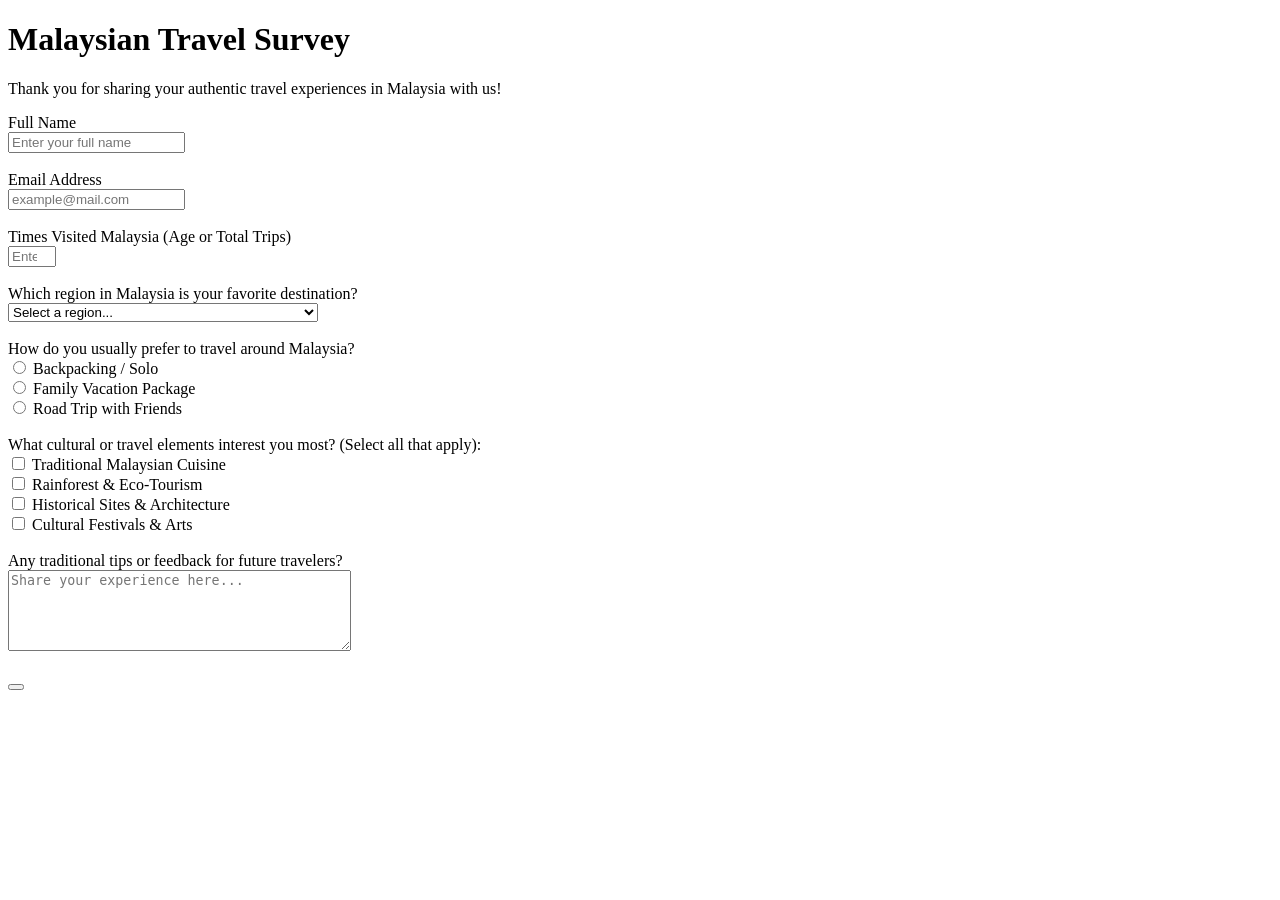
<file: 2024299172_SurveyForm/index.html>
<!DOCTYPE html>
<html lang="en">
<head>
    <meta charset="UTF-8">
    <meta name="viewport" content="width=device-width, initial-scale=1.0">
    <title>Malaysian Travel Survey - Heritage Edition</title>
</head>
<body>

    <h1 id="title">Malaysian Travel Survey</h1>
    
    <p id="description">Thank you for sharing your authentic travel experiences in Malaysia with us!</p>

    <form id="survey-form">
        
        <div>
            <label id="name-label" for="name">Full Name</label><br>
            <input id="name" type="text" placeholder="Enter your full name" required>
        </div>
        <br>

        <div>
            <label id="email-label" for="email">Email Address</label><br>
            <input id="email" type="email" placeholder="example@mail.com" required>
        </div>
        <br>

        <div>
            <label id="number-label" for="number">Times Visited Malaysia (Age or Total Trips)</label><br>
            <input id="number" type="number" min="1" max="99" placeholder="Enter a number (1-99)">
        </div>
        <br>

        <div>
            <label for="dropdown">Which region in Malaysia is your favorite destination?</label><br>
            <select id="dropdown" required>
                <option disabled selected value="">Select a region...</option>
                <option value="peninsular-west">West Coast (KL, Penang, Melaka)</option>
                <option value="peninsular-east">East Coast (Terengganu, Kelantan, Pahang)</option>
                <option value="borneo">Borneo Heritage (Sabah & Sarawak)</option>
                <option value="islands">Tropical Islands (Langkawi, Redang, Perhentian)</option>
            </select>
        </div>
        <br>

        <div>
            <label>How do you usually prefer to travel around Malaysia?</label><br>
            <input name="travel-style" value="backpacking" type="radio"> Backpacking / Solo<br>
            <input name="travel-style" value="family-package" type="radio"> Family Vacation Package<br>
            <input name="travel-style" value="roadtrip" type="radio"> Road Trip with Friends<br>
        </div>
        <br>

        <div>
            <label>What cultural or travel elements interest you most? (Select all that apply):</label><br>
            <input type="checkbox" value="cuisine" name="interests"> Traditional Malaysian Cuisine<br>
            <input type="checkbox" value="rainforest" name="interests"> Rainforest & Eco-Tourism<br>
            <input type="checkbox" value="history" name="interests"> Historical Sites & Architecture<br>
            <input type="checkbox" value="festivals" name="interests"> Cultural Festivals & Arts<br>
        </div>
        <br>

        <div>
            <label for="comments">Any traditional tips or feedback for future travelers?</label><br>
            <textarea id="comments" name="user-feedback" rows="5" cols="40" placeholder="Share your experience here..."></textarea>
        </div>
        <br>

        <div>
            <button id="submit" type="submit">
</file>
